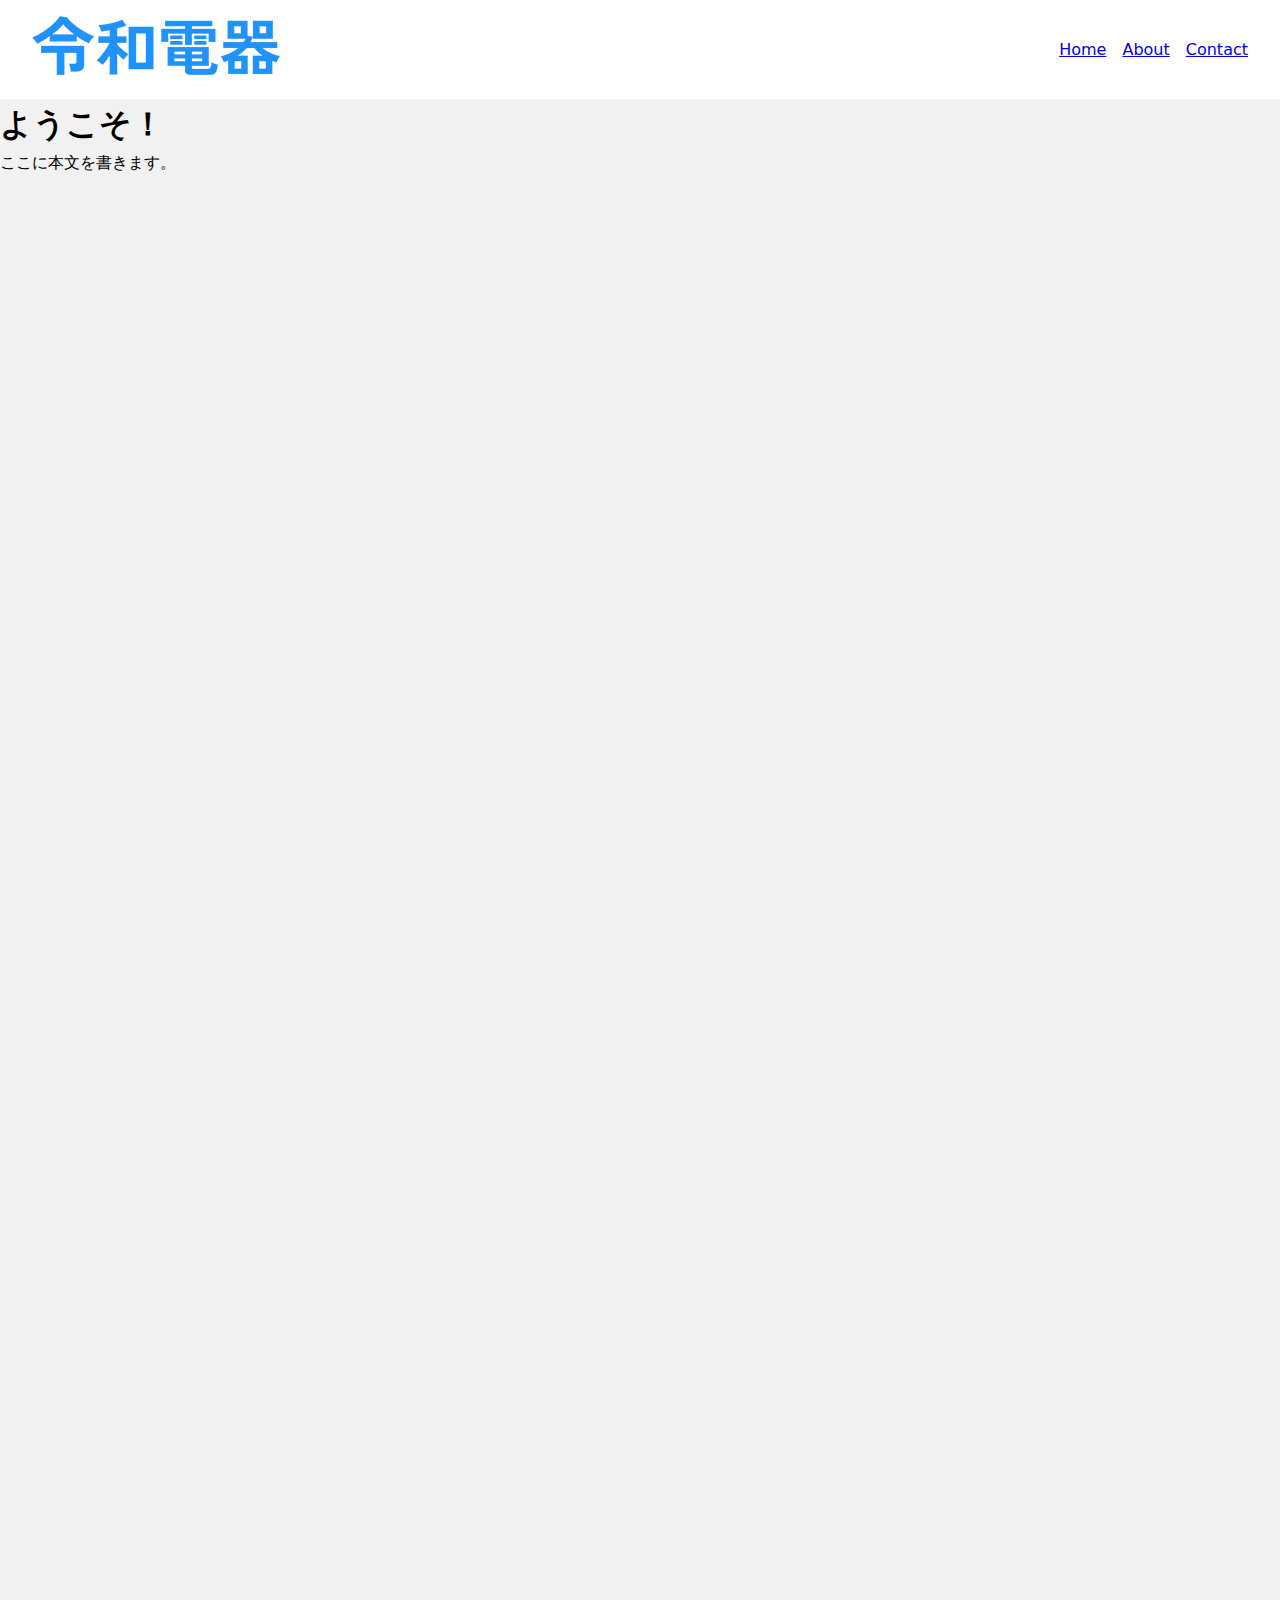
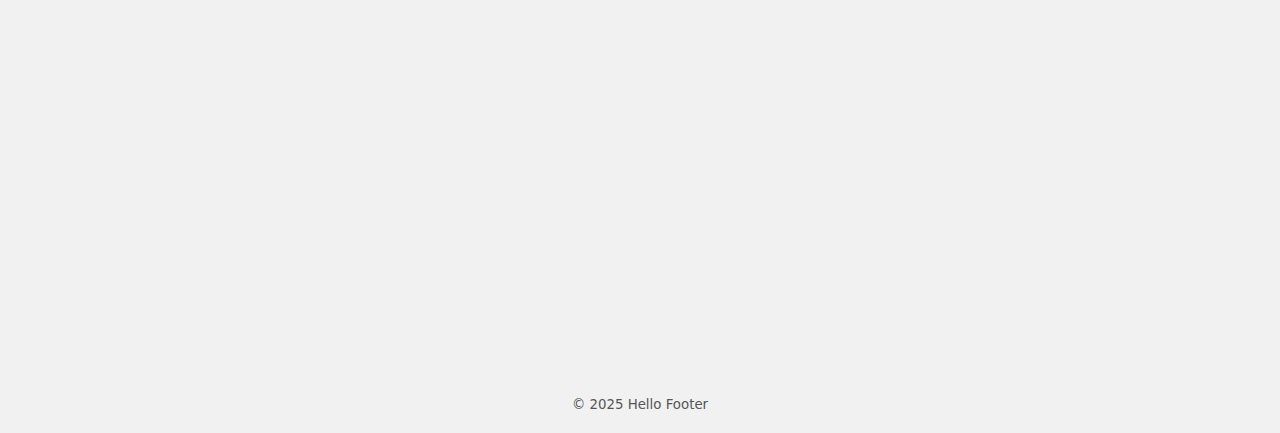
<file: index.html>
<!doctype html>
<html lang="ja">

<head>
  <meta charset="utf-8" />
  <meta name="viewport" content="width=device-width, initial-scale=1.0">
  <title>My Site</title>
  <link rel="stylesheet" href="./css/style.css" />
  <script defer src="./js/include.js"></script>
</head>

<body>
  <!-- ← ここに JS が <header> を差し込み -->

  <!-- メインコンテンツ -->
  <main id="main">
    <h1>ようこそ！</h1>
    <p>ここに本文を書きます。</p>
    <p style="margin-bottom: 200vh;"></p>

  </main>

  <!-- ← ここに JS が <footer> を差し込み -->
</body>
</html>
</file>
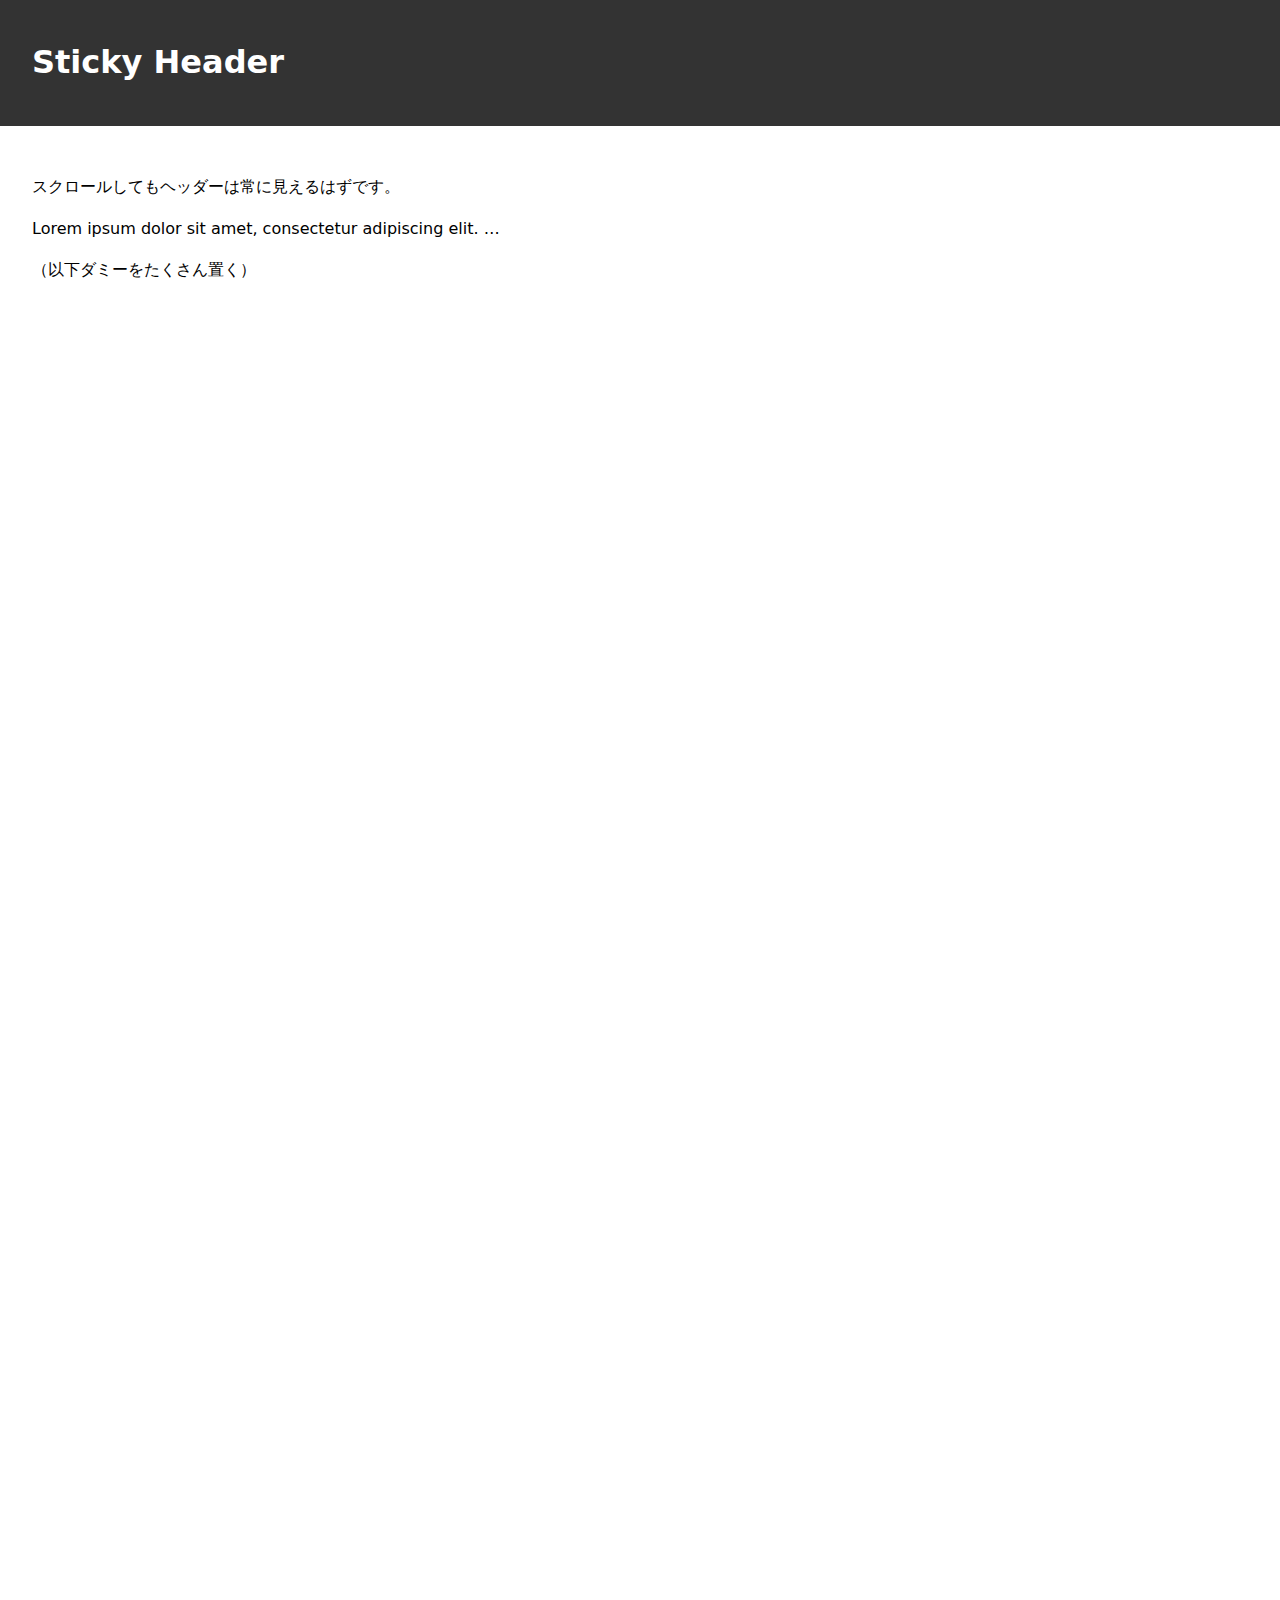
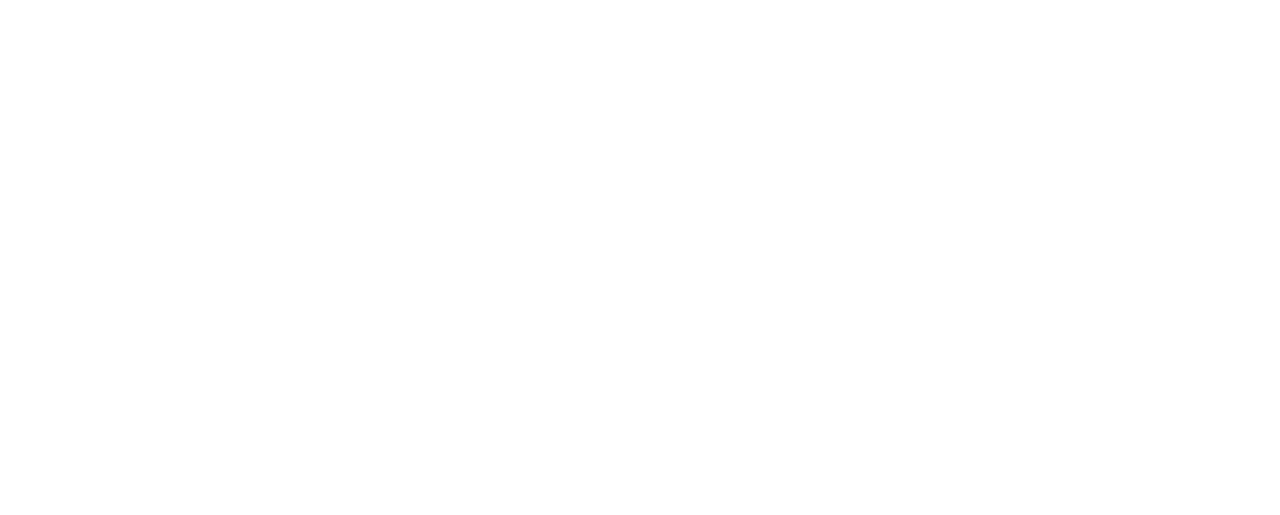
<file: test.html>
<!doctype html>
<html lang="ja">
<head>
  <meta charset="utf-8" />
  <title>Sticky Header Demo</title>
  <style>
    body {
      margin: 0;
      font-family: system-ui, sans-serif;
      line-height: 1.6;
    }

    /* ▼ 追従ヘッダー */
    header {
      position: sticky;   /* ← これだけで “スクロール追従” が完成 */
      top: 0;             /* ビューポート最上部に貼り付く */
      z-index: 1000;      /* 他の要素で隠れないように */
      background: #333;
      color: #fff;
      padding: 1rem 2rem;
    }

    main {
      padding: 2rem;
    }
  </style>
</head>
<body>
  <header>
    <h1>Sticky Header</h1>
  </header>

  <main>
    <!-- 適当に縦長コンテンツ -->
    <p>スクロールしてもヘッダーは常に見えるはずです。</p>
    <!-- この記事をコピーして縦に増やしてもOK -->
    <p>Lorem ipsum dolor sit amet, consectetur adipiscing elit. …</p>
    <p>（以下ダミーをたくさん置く）</p>
    <p style="margin-bottom: 200vh;"></p>
  </main>
</body>
</html>
</file>
<file: css/style.css>
/* Reset style */
* {
  margin: 0;
  padding: 0;
  box-sizing: border-box;
}

body {
  margin: 0;
  font-family: system-ui, sans-serif;
  line-height: 1.6;
  background-color: #f1f1f1;
  /* background-color: #ff0000; */
}

/* header start -------------------------------------*/
/* ===== Sticky Header ===== */
.site-header {
  position: sticky;
  top: 0;
  z-index: 1000;
  background: #ffffff;
  color: #fff;
  padding: 1rem 2rem;
  transition: transform 0.3s ease;  /* スライド時のアニメーション */
}

/* ===== レイアウト用 Flexbox ===== */
.header-inner {
  display: flex;
  justify-content: space-between;
  align-items: center;
  width: 100%;
  
}

/* ===== ロゴ ===== */
.header-inner.logo{
  max-width: 15px;
}

/* ハンバーガーボタン（デスクトップでは非表示） */
.menu-toggle {
  display: none;
  background: none;
  border: none;
  font-size: 1.5rem;
  cursor: pointer;
}

/* デスクトップ用メニュー */
.site-nav ul {
  display: flex;
  list-style: none;
  gap: 1rem;
  margin: 0;
  padding: 0;
}

/* ===== 隠すためのクラス ===== */
.site-header.hidden {
  transform: translateY(-100%);
}

/* ===== レスポンシブ: 768px 以下 ===== */
@media screen and (max-width: 768px) {
  /* ハンバーガーボタンを表示 */
  .menu-toggle {
    display: block;
  }
  /* メニューは初期非表示 */
  .site-nav {
    position: absolute;
    top: 100%;
    left: 0;
    width: 100%;
    background: #ffffff;
    display: none;
    flex-direction: column;
  }
  /* open クラスで表示 */
  .site-nav.open {
    display: flex;
  }
  /* モバイル時は縦並び */
  .site-nav ul {
    flex-direction: column;
    gap: 0;
  }
  .site-nav li + li {
    border-top: 1px solid #444;
  }
  .site-nav a {
    padding: 0.75rem 1rem;
    display: block;
  }
}


/* header end ---------------------------*/
.site-footer{
    background:#f1f1f1;
    color:#555;
    padding:1rem;
    text-align:center;
}


/* ヘッダー固定で main が隠れないよう余白を調整したい場合
   sticky は normal flow に入るため基本は不要ですが、fixed を使う場合は必要 */
/* main { */
  /* margin-top: var(--header-height); */
/* } */
</file>
